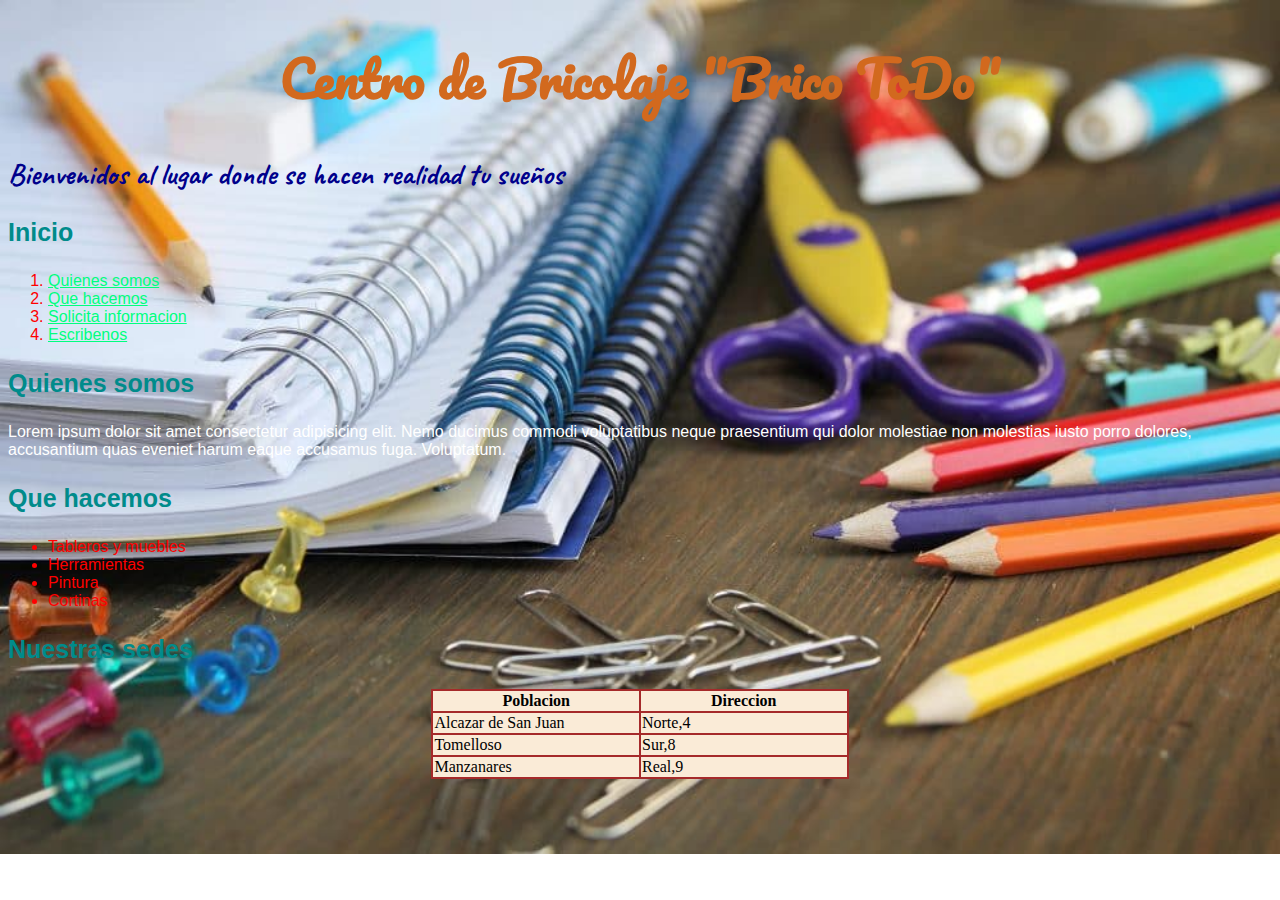
<file: index.html>
<!DOCTYPE html>
<html lang="en">
<head>
    <meta charset="UTF-8">
    <meta name="viewport" content="width=device-width, initial-scale=1.0">
    <title>BricoTodo tu centro de Bricolage</title>
    <link rel="stylesheet" href="estilo1.css" type="text/css"> 
    <style>
        @import url('https://fonts.googleapis.com/css2?family=Caveat:wght@400..700&family=Chango&family=Lavishly+Yours&family=Lora:ital,wght@0,400..700;1,400..700&family=McLaren&family=Monoton&family=Oswald:wght@200..700&family=Pacifico&display=swap');
        </style>
 
</head>
<body>
    <h1>Centro de Bricolaje "Brico ToDo"</h1>
    <h2>Bienvenidos al lugar donde se hacen realidad tu sueños</h2>
    <h3>Inicio</h3>
    <ol>
        <li><a href="#">Quienes somos</a></li>
        <li><a href="#">Que hacemos</a></li>
        <li><a href="formulario.html">Solicita informacion</a></li>
        <li><a href="#">Escribenos</a></li>
    </ol>
    <h3>Quienes somos</h3>
    <p>
        Lorem ipsum dolor sit amet consectetur adipisicing elit. 
        Nemo ducimus commodi voluptatibus neque praesentium qui dolor molestiae 
        non molestias iusto porro dolores, 
        accusantium quas eveniet harum eaque accusamus fuga. Voluptatum.
    </p>
    <h3>Que hacemos</h3>
    <ul>
        <li>Tableros y muebles</li>
        <li>Herramientas</li>
        <li>Pintura</li>
        <li>Cortinas</li>
    </ul>
    <h3>Nuestras sedes</h3>
    <table>
        <tr>
            <th>Poblacion</th>
            <th>Direccion</th>
        </tr>
        <tr>
            <td>Alcazar de San Juan</td>
            <td>Norte,4</td>
        </tr>
        <tr>
            <td>Tomelloso</td>
            <td>Sur,8</td>
        </tr>
        <tr>
            <td>Manzanares</td>
            <td>Real,9</td>
        </tr>
    </table>
</body>
</html>
</file>
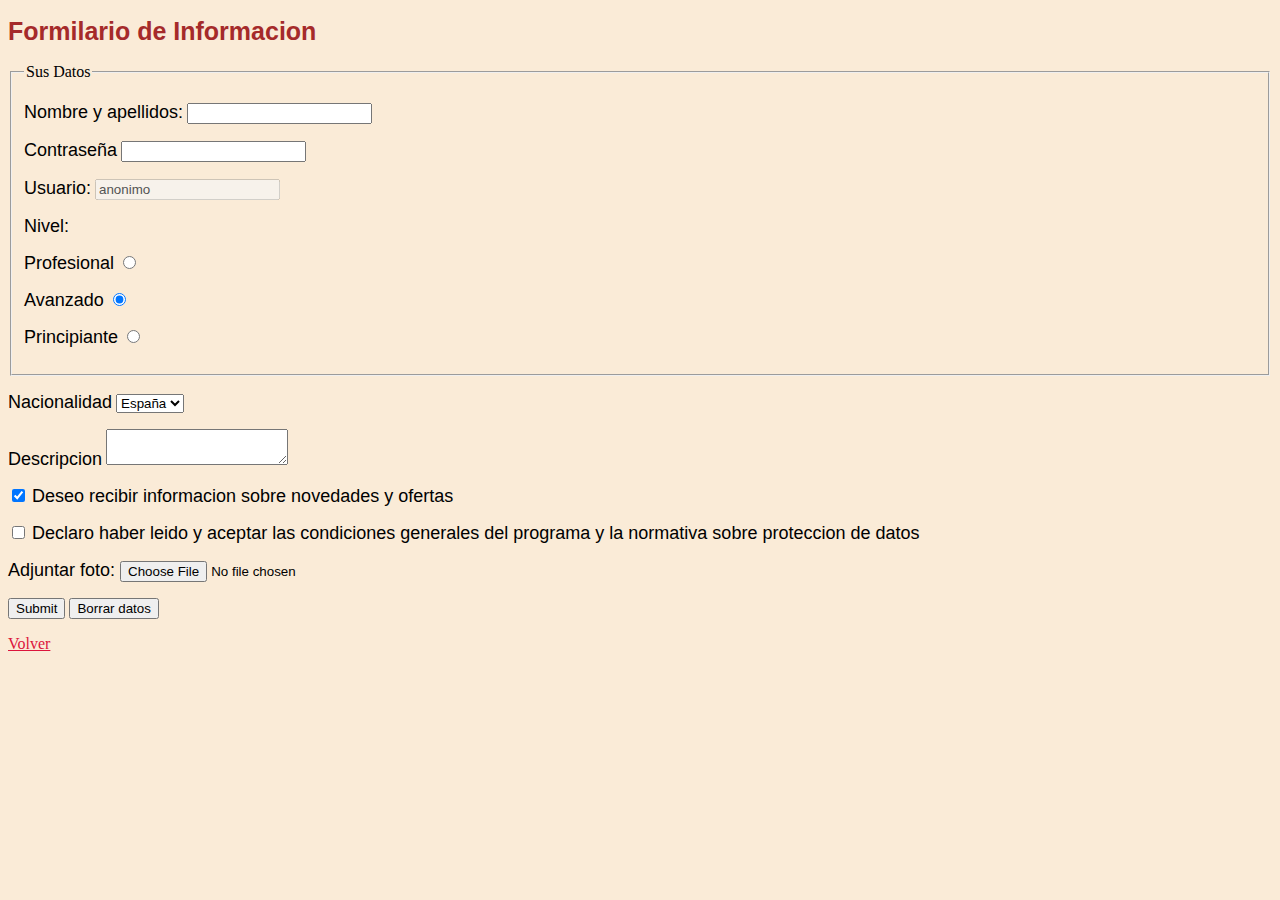
<file: formulario.html>
<!DOCTYPE html>
<html lang="en">

<head>
    <meta charset="UTF-8">
    <meta name="viewport" content="width=device-width, initial-scale=1.0">
    <title>Document</title>
    <link rel="stylesheet" href="estilo2.css" type="text/css">

</head>

<body>
    <h1>Formilario de Informacion</h1>
    <form action="formulario.php" method="post">
        <fieldset>
            <legend>Sus Datos</legend>
            <p>
                <label for="nom">Nombre y apellidos:</label>
                <input type="text" name="nom" maxlength="50">
            </p>
            <p>
                <label for="con">Contraseña</label>
                <input type="password" name="con" maxlength="8">
            </p>
            <p>
                <label for="usu">Usuario:</label>
                <input type="text" name="usu" value="anonimo" disabled>
            </p>
            <p>
                <label for="pro">Nivel: </label>
                <p> <label for="pro">Profesional</label>
                <input type="radio" name="nivel" id="pro">
            </p>
                <p> <label for="ava">Avanzado</label>
                <input type="radio" name="nivel" id="ava" checked>
            </p>
                <p> <label for="pri">Principiante</label>
                <input type="radio" name="nivel" id="pri">
            </p>
              
            </p>
        </fieldset>
        <p>
            <label for="">Nacionalidad</label>
            <select name="nacio" id="nacio">
            <option value="es">España</option>
            <option value="mx">Mexico</option>
        </select>
        </p>
        <p>
            <label for="des">Descripcion</label>
            <textarea name="des" id="des"></textarea>
        </p>
        <p>
           <input type="checkbox" name="des" checked id="dese">
           <label for="dese">Deseo recibir informacion sobre novedades y ofertas</label>
        </p>
        <p>
            <input type="checkbox" name="dec" id="dec">
            <label for="dec">Declaro haber leido y aceptar las condiciones generales del programa y la normativa sobre proteccion de datos</label>
         </p>
         <p>
            <label for="foto">Adjuntar foto: <input type="file" name="foto"></label>
         </p>
         <p>
            <input type="submit">
            <input type="reset" value="Borrar datos">
         </p>
         <p>
            <a href="index.html">Volver</a>
         </p>
    </form>
</body>

</html>
</file>
<file: estilo1.css>
h1 {
    font-family: "Pacifico", serif;
    font-size: 50px;
    color: #D2691E;
    text-align: center;
}
h2 {
    font-family: "Caveat", cursive;
    font-size: 30px;
    color: #00008B;
}
h3 {
    font-family: Arial, Helvetica, sans-serif;
    font-size: 25px;
    color: #008B8B;
}
p, li {
    font-family: Arial, Helvetica, sans-serif;
    
}
a:visited {
    color: gray;
}
a:hover {
    font-weight: bold;
    color: red;
}
a:active {
    color: green;
}
table, th, td {
    width: 33%;
    border-collapse: collapse;
    border: 2px solid brown;
    margin: auto;
    background-color: antiquewhite;
}
body {
    background-image: url(Material-escolar-e1504692185391.jpg);
    background-repeat: no-repeat; 
    background-size: cover;
}
p {
    color: white;
}
li {
    color: red;
}
a {
    color: springgreen;
}
</file>
<file: estilo2.css>
label {
    font-family: Arial, Helvetica, sans-serif;
    font-size: 18px;
}
h1 {
    color: brown;
    font-size: 25px;
    font-family: Arial, Helvetica, sans-serif;
}
body {
    background-color: antiquewhite;
}
a {
    color: crimson;
}
</file>
